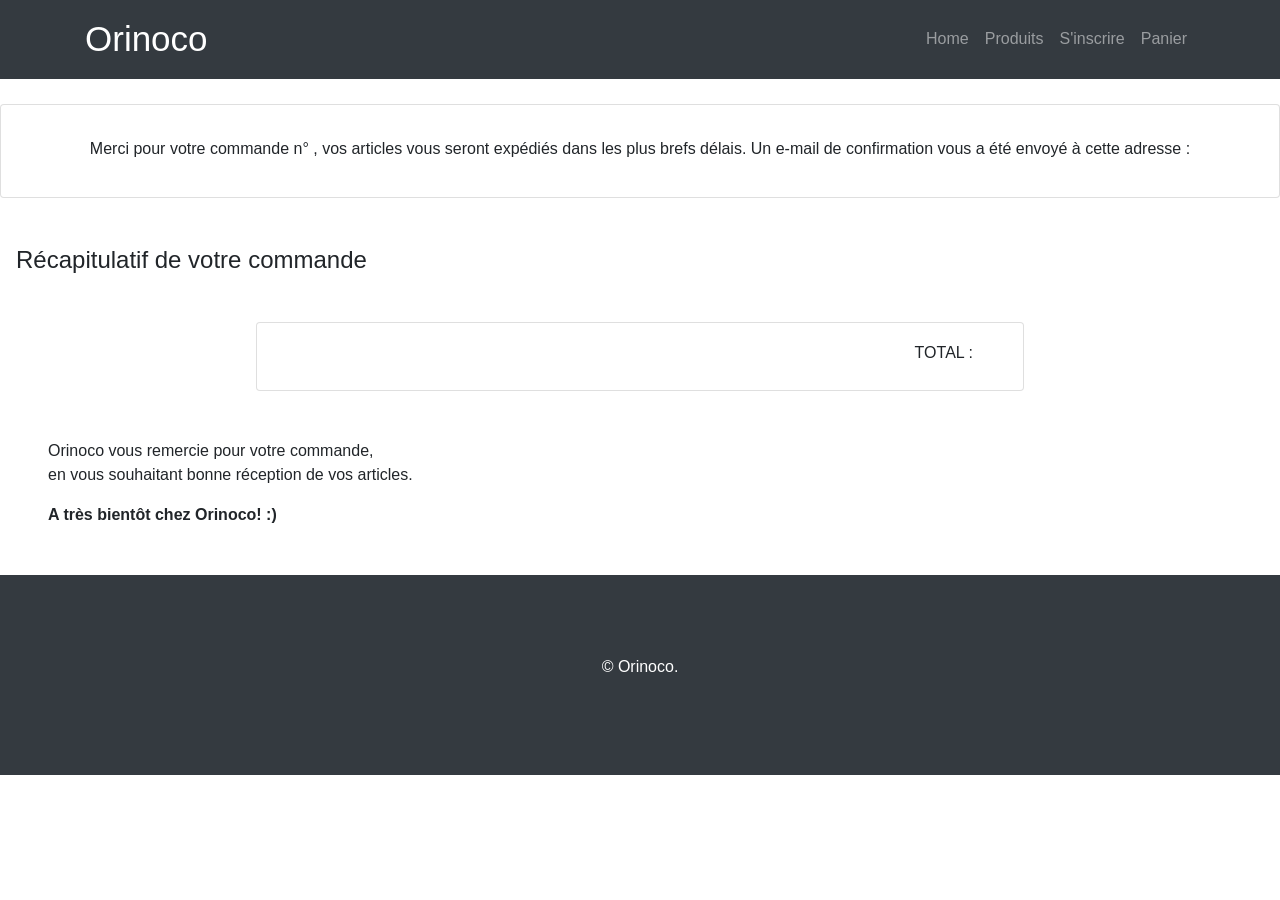
<file: views/confirmation.html>
<!DOCTYPE HTML>
<html lang="fr">
    <head>
        <title>Orinoco-Confirmation</title>
        <meta charset="utf-8">
        <meta name="description" content="">
        <meta name="viewport" content="width=device-width, initial-scale=1.0, shrink-to-fit=no">
        <link rel="stylesheet" href="https://stackpath.bootstrapcdn.com/bootstrap/4.5.2/css/bootstrap.min.css" integrity="sha384-JcKb8q3iqJ61gNV9KGb8thSsNjpSL0n8PARn9HuZOnIxN0hoP+VmmDGMN5t9UJ0Z" crossorigin="anonymous">
        <link rel="stylesheet" href="style.css">
    </head>

    <body>
        <!-- navigation -->
        <nav class="navbar navbar-expand-lg navbar-dark bg-dark static-top">
            <div class="container">
                <a class="navbar-brand" href="#">Orinoco</a>
                <button class="navbar-toggler" type="button" data-toggle="collapse" data-target="#navbarResponsive" aria-controls="navbarResponsive" aria-expanded="false" aria-label="Toggle navigation">
                        <span class="navbar-toggler-icon"></span>
                </button>
                <div class="collapse navbar-collapse" id="navbarResponsive">
                    <ul class="navbar-nav ml-auto">
                        <li class="nav-item">
                            <a class="nav-link" href="#">Home
                                <span class="sr-only">(current)</span>
                                </a>
                        </li>
                        <li class="nav-item">
                            <a class="nav-link" href="index.html">Produits</a>
                        </li>
                        <li class="nav-item">
                            <a class="nav-link" href="#">S'inscrire</a>
                        </li>
                        <li class="nav-item">
                            <a class="nav-link" href="panier.html">Panier</a>
                        </li>
                    </ul>
                </div>
            </div>
        </nav>

        <main>
            <h4 class="idCommand"></h4>
           
            <!-- "Thanks for ordering" -->
            <section>
                <div class="card">
                    <div class="card-body commandContainer">
                      <h5 id="helloName"class="card-title"></h5>
                      <p class="card-text">Merci pour votre commande n° <span class="idCommandTwice"></span>, vos articles vous seront expédiés dans les plus brefs délais. Un e-mail de confirmation vous a été envoyé à cette adresse :</p>
                      <p class="emailSent"></p>
                    </div>
                  </div>
            </section>

            <!-- cameras purchased -->
            <h4 class="titleSummary my-5 ml-3">Récapitulatif de votre commande</h4>
            <section class="sectionCard"></section>

            <!-- Order total -->
            <section>
                <div id="cardProduct" class="card">
                    <div class="card-body flexEndText">
                        <h6 class="total">TOTAL : </h6>
                        <div class="totalSum"></div>
                    </div>
                </div>
            </section>

            <section class="mx-5 mt-5">
                <div>Orinoco vous remercie pour votre commande,<br>en vous souhaitant bonne réception de vos articles.</div>
                <div class="boldSalutation mt-3">A très bientôt chez Orinoco! :)</div>
            </section>
        </main>
        
        <!-- footer -->
        <footer>
            <div class="bottom section-padding mt-5">
                <div class="container-fluid bg-dark text-white d-flex align-items-center justify-content-center" style="height:200px">
                    <div class="row">
                        <div class="col-md-12 text-center">
                            <div class="copyright">
                                <p>© Orinoco.</p>
                            </div>
                        </div>
                    </div>
                </div>
            </div>
        </footer>

        <script src="JS/confirmation.js"></script>
    </body>

</html>
</file>
<file: views/style.css>
/*****************CSS Index.html***************/
.fa-camera-retro{
    margin-right: 10px;
    font-size: 35px;
}
/*****************CSS Produit.html*************/
.logoProduct{
    font-size: 20px;
    margin-right: 5px;
}

/*****************CSS Panier.html*************/
.row{
    margin-left: 0;
    margin-right: 0;
}
.logo{
    font-size: 30px;
}
h3{
    margin-bottom: 0;
    padding-top: 8px;
    font-family: Verdana, Geneva, Tahoma, sans-serif;
}
#articles{
    display: flex;
    flex-direction: row;
    justify-content: space-between;
    align-items: center;
}
.sm{
    font-size: 14px;
}
.empty{
    font-size: 30px;
    display: flex;
    justify-content: center;
    margin-top: 70px;
    margin-bottom: 70px;
}
.quantityCart{
    text-align: center;
}
.navbar-brand{
    font-size: 35px;
    font-family: cursive, sans-serif;
}
.dangerType{
    font-size: 13px;
    color : red;
}
@media screen and (max-width: 768px){
    #articles{
        display: flex;
        flex-direction: column!important;
        text-align: center;
    }
    .spaceResponsive{
        margin-top: 15px;
    }
}
@media screen and (max-width: 600px){
    .titlesCard, .eachArticle{
        display: flex;
        flex-direction: column;
    }
    .quantityCart{
        text-align: left;
    }
}
/*****************CSS confirmation.html*************/
.emailSent{
    font-weight: bold;
    text-align: center;
}
#helloName{
    font-size: 22px;
}
.idCommand{
    font-size: 25px;
    margin-top: 25px;
    margin-bottom: 25px;
    margin-left: 10px;
}
.idCommandTwice{
    font-weight: bold;
}
.commandContainer{
    text-align: center;
}
#cardProduct{
    margin-left: 20%;
    margin-right: 20%;
    margin-bottom: 10px;
}
.flexEndText{
    display: flex;
    flex-direction: column;
    align-items: flex-end;
}
.total{
    margin-right: 30px;
}
.boldSalutation{
    font-weight: bold;
}
@media screen and (max-width: 600px){
    #cardProduct{
        margin-left: 0;
        margin-right: 0;  
    }
}
</file>
